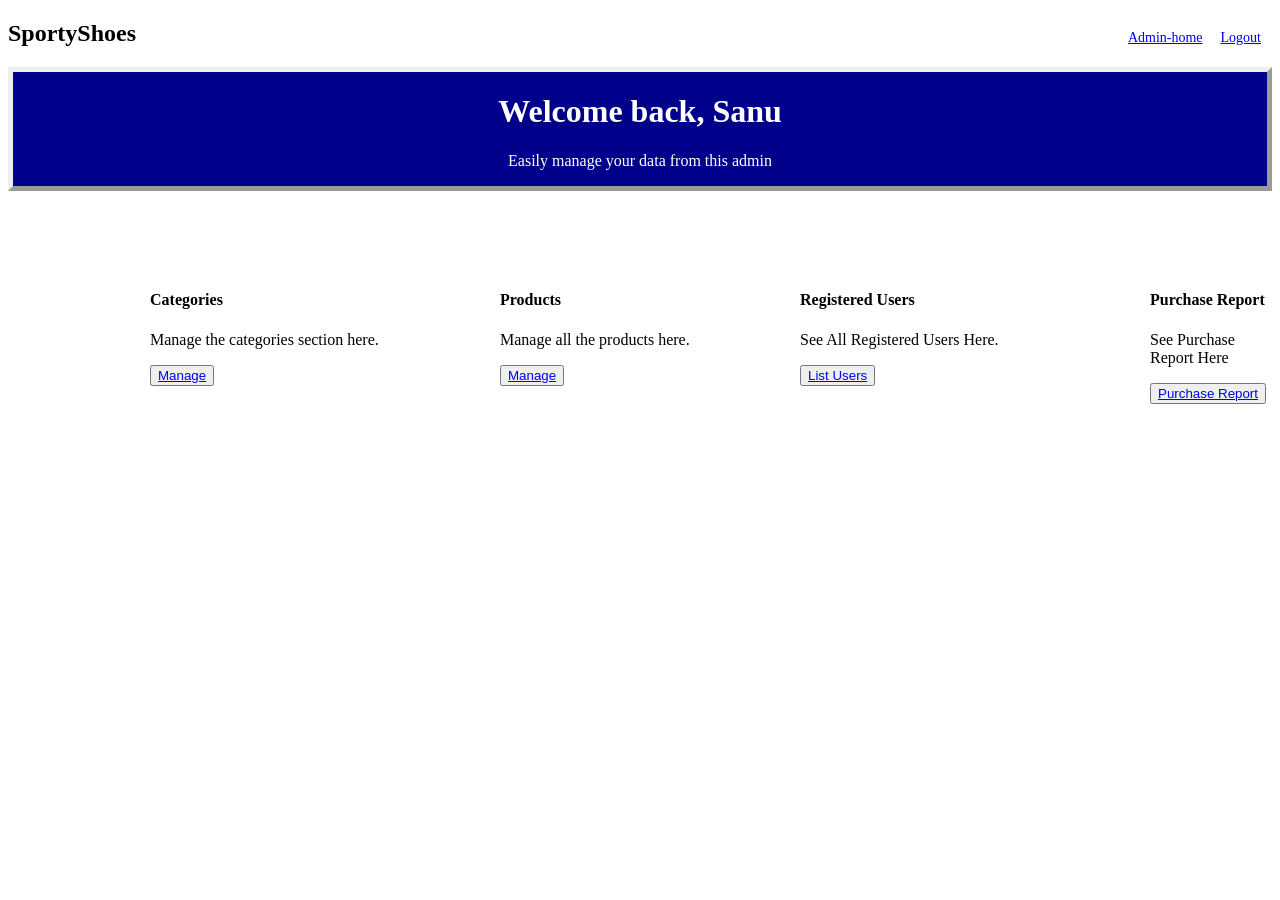
<file: sportyshoes/src/main/resources/templates/adminHome.html>
<!doctype html>
<html lang="en" xmlns:th="http://www.thymeleaf.org">
<head>
    <meta charset="UTF-8">
    <meta name="viewport"
          content="width=device-width, user-scalable=no, initial-scale=1.0, maximum-scale=1.0, minimum-scale=1.0">
    <meta http-equiv="X-UA-Compatible" content="ie=edge">
    <title>SportyShoes</title>
</head>
<body>
<nav  >
   <div>
    <h1>SportyShoes</h1>
        <table style="Color:red;position: absolute;top: 8px;right: 16px;font-size: 14px;top:3%;">
            <td> <a th:href="@{/admin}" href="#">Admin-home</a>&nbsp;&nbsp;&nbsp;&nbsp;</td>
            <td> <a  th:href="@{/logout}" href="#">Logout</a></td>
        </table>
                
    </div>
</nav>
<div  style="color:white;text-align: center; border: 5px outset;
background-color: darkblue;">
    <h1>Welcome back, Sanu</h1>
    <p>Easily manage your data from this admin</p>
</div>
<div >
    <div >
        <div   >
            <div   style="position: absolute; top:30%; left: 150px ;background-color:white;">
                <div >
                    <h4 >Categories</h4>
                    <p >Manage the categories section here.</p>
                    <button><a href="#" th:href="@{/admin/categories}">Manage</a></button>

                </div>
            </div>
        </div>
        <div >
            <div  style="position: absolute; top:30%; left: 500px ;background-color:white;">
                <div >
                    <h4 >Products</h4>
                    <p>Manage all the products here.</p>
                    <button><a href="#" th:href="@{/admin/products}">Manage</a></button>

                </div>
            </div>
        </div>
        
        <div  >
            <div  style="position: absolute; top:30%; left: 800px ;background-color:white;">
                <div >
                    <h4 >Registered Users</h4>
                    <p  >See All Registered Users Here.</p>
                    <button><a href="#" th:href="@{/admin/users}">List Users</a></button>

                </div>
            </div>
        </div>
        
        <div   >
            <div  style="position: absolute; top:30%; left: 1150px ;background-color:white;">
                <div >
                    <h4  >Purchase Report</h4>
                    <p  >See Purchase Report Here</p>
                    <button><a href="#" th:href="@{/admin/purchaseReport}">Purchase Report</a></button>

                </div>
            </div>
        </div>

    </div>
</div>
</body>
</html>
</file>
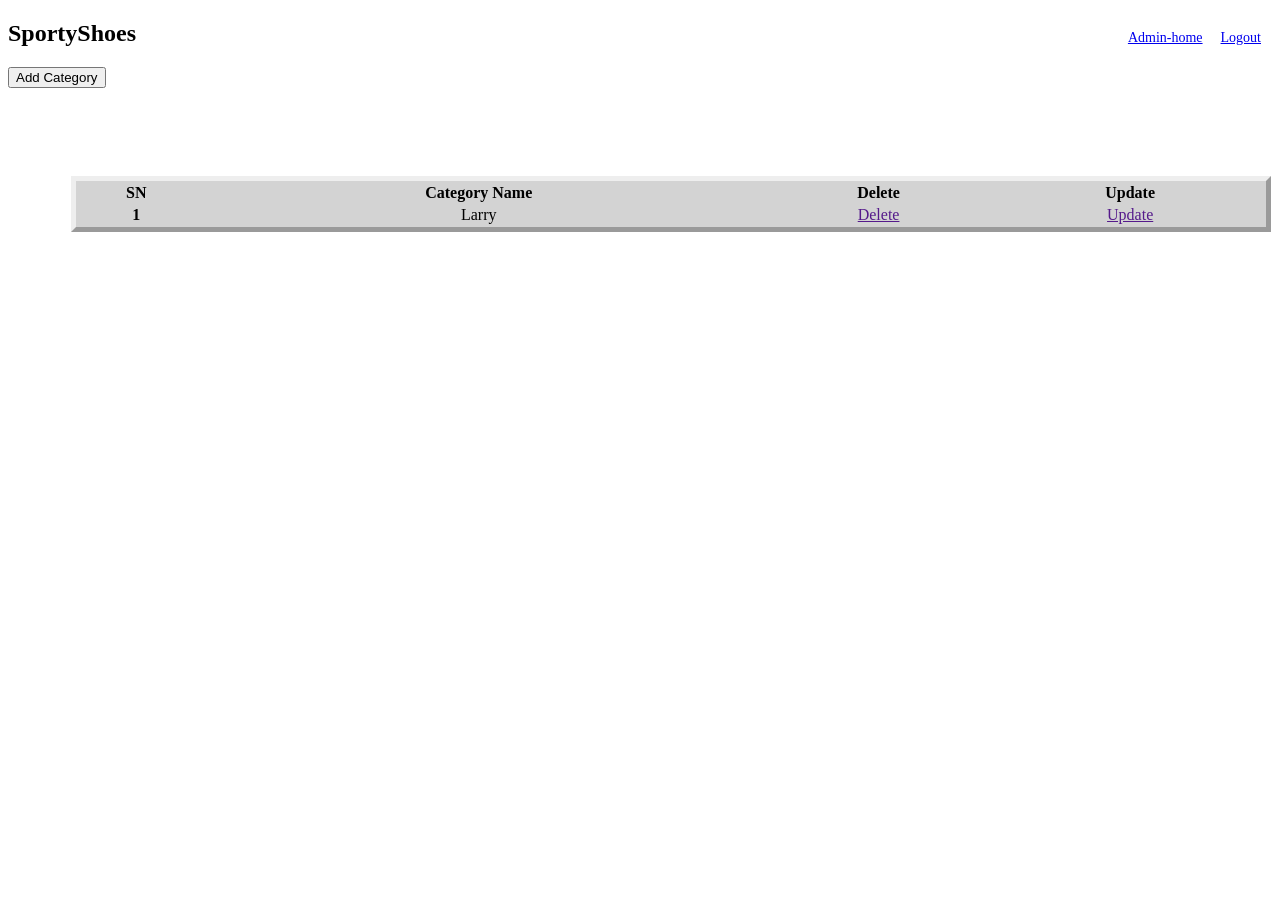
<file: sportyshoes/src/main/resources/templates/categories.html>
<!doctype html>
<html lang="en" xmlns:th="http://www.thymeleaf.org">
<head>
    <meta charset="UTF-8">
    <meta name="viewport"
          content="width=device-width, user-scalable=no, initial-scale=1.0, maximum-scale=1.0, minimum-scale=1.0">
    <meta http-equiv="X-UA-Compatible" content="ie=edge">
    <title>Sporty Shoes</title>
</head>
<body>
<nav  >
    <div>
        <h1>SportyShoes</h1>

        </div>
        <table style="Color:red;position: absolute;top: 8px;right: 16px;font-size: 14px;top:3%;">
            <td> <a th:href="@{/admin}" href="#">Admin-home</a>&nbsp;&nbsp;&nbsp;&nbsp;</td>
            <td> <a  th:href="@{/logout}" href="#">Logout</a></td>
        </table>
    </div>
</nav>
<div>

    <button><a th:href="@{/admin/categories/add}" >Add Category</a></button>
    <table   style="color:black;text-align: center; border: 5px outset; background-color: lightgrey;margin-left: 5%;margin-right: 5%; width: 1200px;margin-top: 7%;">
        <thead >
        <tr>
            <th scope="col">SN</th>
            <th scope="col">Category Name</th>
            <th scope="col">Delete</th>
            <th scope="col">Update</th>
        </tr>
        </thead>
        <tbody>

        <tr th:each="category, iStat : ${categories}">
            <th scope="row" th:text="${iStat.index + 1}">1</th>
            <td th:text="${category.name}">Larry</td>

            <td><a href="" th:href="@{/admin/categories/delete/{id}(id=${category.id})}" >Delete</a></td>
            <td><a href="" th:href="@{/admin/categories/update/{id}(id=${category.id})}" >Update</a></td>

        </tr>
        </tbody>
    </table>
</div>
</body>
</html>
</file>
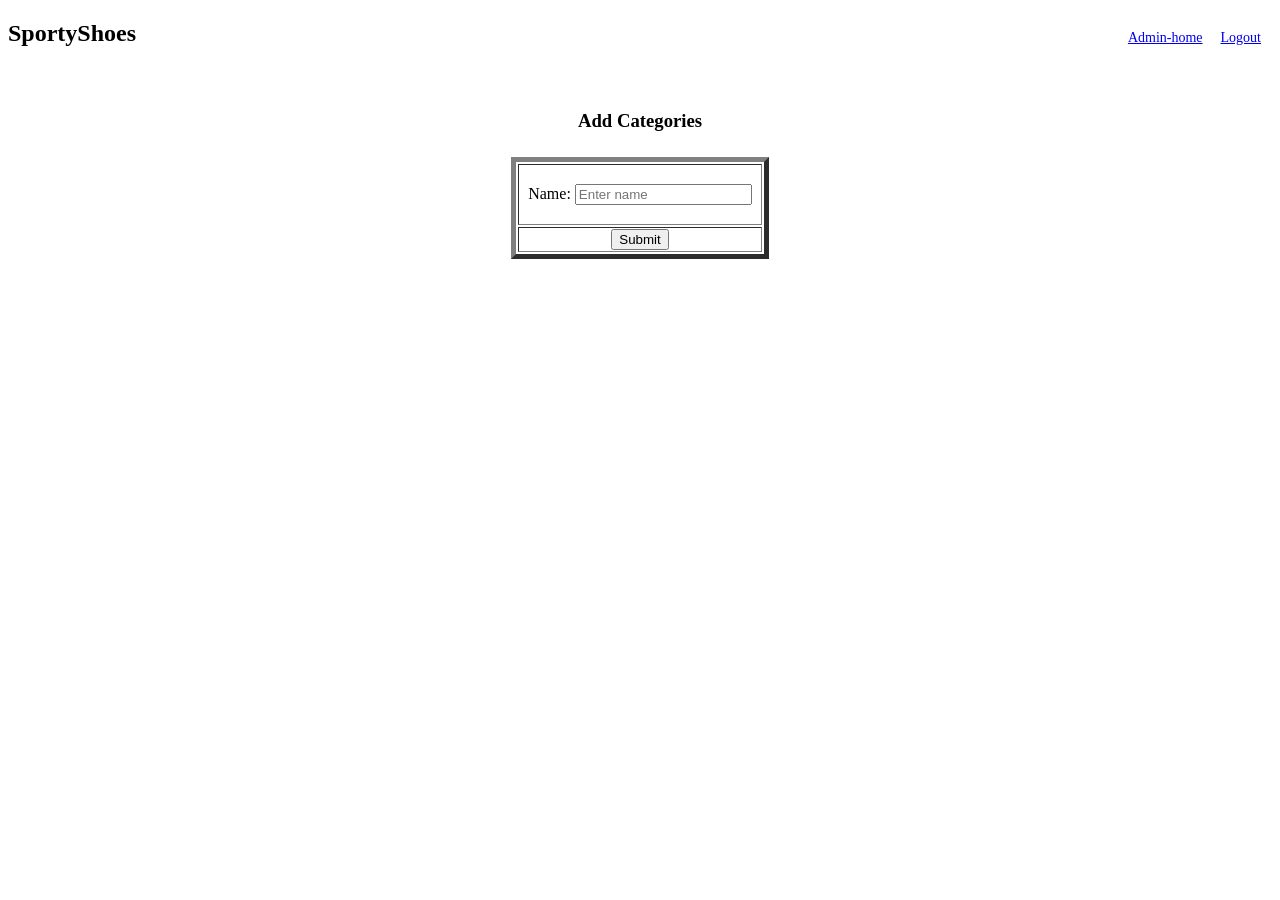
<file: sportyshoes/src/main/resources/templates/categoriesAdd.html>
<!doctype html>
<html lang="en" xmlns:th="http://www.thymeleaf.org">
<head>
    <meta charset="UTF-8">
    <meta name="viewport"
          content="width=device-width, user-scalable=no, initial-scale=1.0, maximum-scale=1.0, minimum-scale=1.0">
    <meta http-equiv="X-UA-Compatible" content="ie=edge">
    <title>Sporty Shoes</title>
</head>
<body>
<nav  >
    <div >
        <h1>SportyShoes</h1>

        </div>
        <table style="Color:red;position: absolute;top: 8px;right: 16px;font-size: 14px;top:3%;">
            <td> <a th:href="@{/admin}" href="#">Admin-home</a>&nbsp;&nbsp;&nbsp;&nbsp;</td>
            <td> <a  th:href="@{/logout}" href="#">Logout</a></td>
        </table>
    </div>
</nav>
<div >
    <div >
        <div   style="margin-top: 5%;border:thin">
            <h3 style="text-align:center;">Add Categories</h3>
            <form th:action="@{/admin/categories/add}" method="post" th:object="${category}">
                <!-- <table >
                <input type="hidden" name="id"  th:field="*{id}">
                <div   "form-group">
                    <label for="name">Name</label>
                    <br>
                    <br>
                    <input type="text"   "form-control" required th:field="*{name}" name="name" id="name"  placeholder="Enter name">

                </div>
                <br>
                <button style="background-color: blue;color: white;font-size: large;position: absolute ;left: center;" type="submit" >Submit</button>
            </table> -->
            <table border="5" style="text-align:center; margin-left:auto;margin-right:auto;margin-top: 2%;" > 
                <input type="hidden" name="id"  th:field="*{id}">
                <tr><td><br/>&nbsp;&nbsp;Name: <input type="text"   "form-control" required th:field="*{name}" name="name" id="name"  placeholder="Enter name">&nbsp;&nbsp;<br/><br/>
                <tr><td><input type="submit"></td></tr>
                </table>
            </form>
        </div>
    </div>
</div>
</body>
</html>
</file>
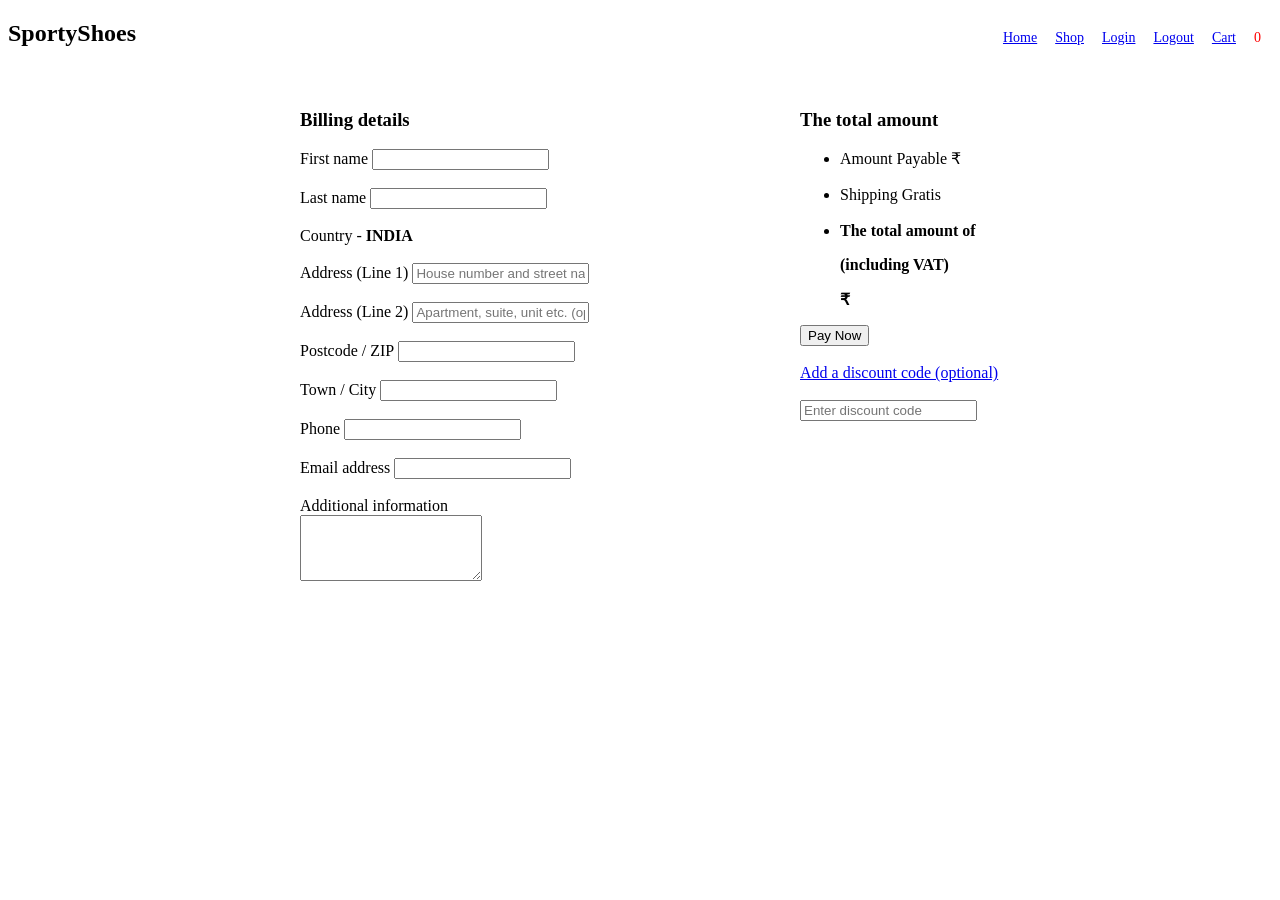
<file: sportyshoes/src/main/resources/templates/checkout.html>
<!doctype html>
<html lang="en" xmlns:th="http://www.thymeleaf.org"
      xmlns:sec="http://www.thymeleaf.org/thymeleaf-extras-springsecurity3">
<head>
    <meta charset="UTF-8">
    <meta name="viewport"
          content="width=device-width, user-scalable=no, initial-scale=1.0, maximum-scale=1.0, minimum-scale=1.0">
    <meta http-equiv="X-UA-Compatible" content="ie=edge">
    <title>Sporty Shoes</title>
</head>
<body>
<nav  >
    <div >
        <h1>SportyShoes</h1>

        <table style="Color:red;position: absolute;top: 8px;right: 16px;font-size: 14px;top:3%;">
            <td> <a th:href="@{/}" href="#">Home</a>&nbsp;&nbsp;&nbsp;&nbsp;</td>
            <td> <a th:href="@{/shop}" href="#">Shop</a>&nbsp;&nbsp;&nbsp;&nbsp;</td>
            <td> <a sec:authorize="isAnonymous()" th:href="@{/login}" href="#">Login</a>&nbsp;&nbsp;&nbsp;&nbsp;</td>
            <td> <a  sec:authorize="isAuthenticated()" th:href="@{/logout}" href="#">Logout</a>&nbsp;&nbsp;&nbsp;&nbsp;</td>
            <td> <a th:href="@{/cart}" href="#">Cart</a>&nbsp;&nbsp;&nbsp;&nbsp;</td>
            <td> <span th:text="${cartCount}">0</span></td>
        </table>
    </div>
</nav>
<div >

    <section >
        <div >
            <div   style="position: absolute;left: 300px;top: 10% ;">

                <div  >
                    <div  >

                        <h3 >Billing details</h3>

                        <div  >
                            <div >

                                <!-- First name -->
                                <div >
                                    <label for="firstName">First name</label>
                                    <input type="text" id="firstName" required  >
                                </div>

                            </div>
                            <!-- Grid column -->
                            <br>
                            <!-- Grid column -->
                            <div  >

                                <!-- Last name -->
                                <div >
                                    <label for="lastName">Last name</label>
                                    <input type="text" id="lastName" required  >
                                </div>

                            </div>
                            <!-- Grid column -->

                        </div>
                        <!-- Grid row -->


                        <br>
                        <!-- Country -->
                        <div >
                            <div >
                                <label>Country - <strong>INDIA</strong></label>


                            </div>
                        </div>
                        <br>
                        <!-- Address Part 1 -->
                        <div >
                            <label for="form14">Address (Line 1)</label>
                            <input type="text" required id="form14" placeholder="House number and street name"  >
                        </div>
                        <br>
                        <!-- Address Part 2 -->
                        <div >
                            <label for="form15">Address (Line 2)</label>
                            <input type="text" id="form15" placeholder="Apartment, suite, unit etc. (optional)"
                                     >
                        </div>
                        <br>
                        <!-- Postcode / ZIP -->
                        <div   >
                            <label for="form16">Postcode / ZIP</label>
                            <input type="text" maxlength="6" minlength="6" required id="form16"  >
                        </div>
                        <br>
                        <!-- Town / City -->
                        <div   >
                            <label for="form17">Town / City</label>
                            <input type="text" required id="form17" >

                        </div>
                        <br>
                        <!-- Phone -->
                        <div >
                            <label for="form18">Phone</label>
                            <input type="number" minlength="10" maxlength="10" required id="form18"  >
                        </div>
                        <br>
                        <!-- Email address -->
                        <div  >
                            <label for="form19">Email address</label>
                            <input type="email" required id="form19" >
                        </div>
                        <br>
                        <!-- Additional information -->
                        <div >
                            <label for="form76">Additional information</label>
                            <br>
                            <textarea id="form76"  rows="4"></textarea>
                        </div>



                    </div>
                </div>
                <!-- Card -->

            </div>


            <div   style="position: absolute;left: 800px;top: 10%;">

                <div >
                    <div >

                        <h3 >The total amount </h3>

                        <ul  >
                            <li  >
                                Amount Payable
                                <span>₹<span th:text="${total}"></span></span>
                            </li>
                            <br>
                            <li >
                                Shipping
                                <span>Gratis</span>
                            </li>
                            <br>
                            <li >
                                <div>
                                    <strong>The total amount of</strong>
                                    <strong>
                                        <p  >(including VAT)</p>
                                    </strong>
                                </div>
                                <span><strong>₹<span th:text="${total}"></span></strong></span>
                            </li>
                        </ul>

                        <form action="" method="post" th:action="@{/payNow}" >
                            <button type="submit" >Pay Now</button>
                        </form>

                    </div>
                </div>

                <br>

                <div >
                    <div  >

                        <a data-toggle="collapse" href="#collapseExample"
                           aria-expanded="false" aria-controls="collapseExample">
                            Add a discount code (optional)
                            <span><i ></i></span>
                        </a>

                        <div id="collapseExample">
                            <div  >
                                <div  >
                                    <br>
                                    <input type="text" id="discount-code" 
                                           placeholder="Enter discount code">
                                </div>
                            </div>
                        </div>
                    </div>
                </div>

            </div>

        </div>

    </section>


</div>
</body>
</html>
</file>
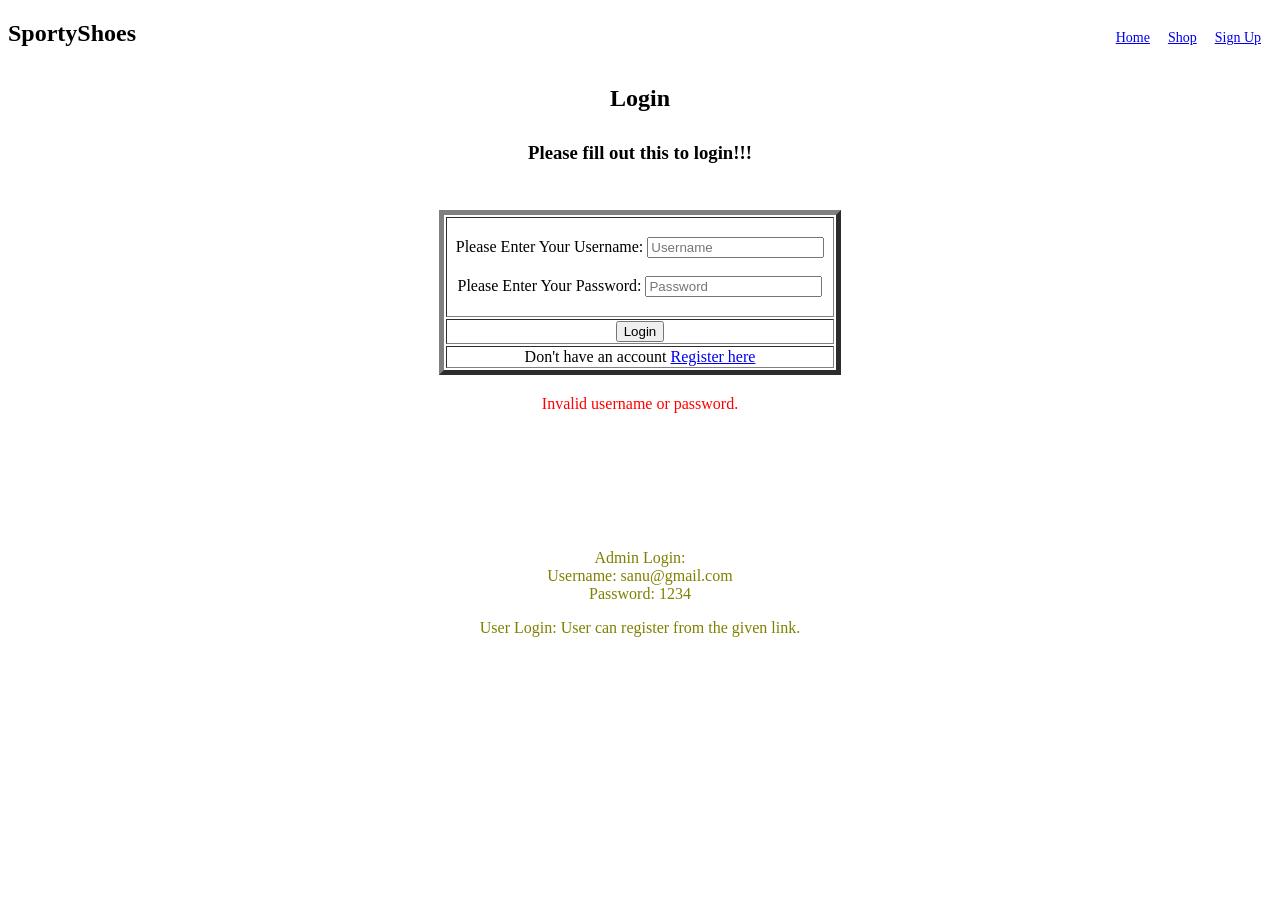
<file: sportyshoes/src/main/resources/templates/login.html>
<!doctype html>
<html lang="en" xmlns:th="http://www.thymeleaf.org">
<head>
    <meta charset="UTF-8">
    <meta name="viewport"
          content="width=device-width, user-scalable=no, initial-scale=1.0, maximum-scale=1.0, minimum-scale=1.0">
    <meta http-equiv="X-UA-Compatible" content="ie=edge">
    <title>Sporty Shoes</title>
</head>
<body>


<nav    >
    <div >
        <h1>SportyShoes</h1>
        <table style="Color:red;position: absolute;top: 8px;right: 16px;font-size: 14px;top:3%;">
            <td> <a th:href="@{/}" href="#">Home</a>&nbsp;&nbsp;&nbsp;&nbsp;</td>
            <td> <a th:href="@{/shop}" href="#">Shop</a>&nbsp;&nbsp;&nbsp;&nbsp;</td>
            <td> <a href="#">Sign Up</a></td>
        </table>
    </div>
</nav>
<div  >
    <div >
        <div >
            <h2 style="text-align: center;margin-top: 3%;">Login</h2>
            <h3 style="text-align: center;padding: 10px;">Please fill out this to login!!!</h3>
            <form th:action="@{/login}" method="post">
                <table border="5" style="text-align:center; margin-left:auto;margin-right:auto;" > 
                    <tr><td><br/>&nbsp;&nbsp;Please Enter Your Username: <input type="text" name="email" placeholder="Username">&nbsp;&nbsp;<br/><br/>
                    &nbsp;&nbsp;Please Enter Your Password: <input type="password" name="password" placeholder="Password">&nbsp;&nbsp;<br/><br/></td></tr>
                    <tr><td><input type="submit" value="Login"></td></tr>
                    <br>
                    
                    <tr><td><span >Don't have an account <a href="./register.html"
                        th:href="@{/register}">Register here</a></span></td></tr>
                    </table>
                    <div th:if="${param.error}"   style="text-align: center;padding: 20px;color: red;">
                        Invalid username or password.
                    </div>

            </form>
            <div style="text-align: center;padding: 100px; color: olive;">
                <p> Admin Login:
                    <br>
                    Username: sanu@gmail.com
                    <br>    
                    Password: 1234</p>
                <p>User Login:
                    User can register from the given link.
                </p> 
            </div>
        </div>

    </div>
</div>
</body>
</html>
</file>
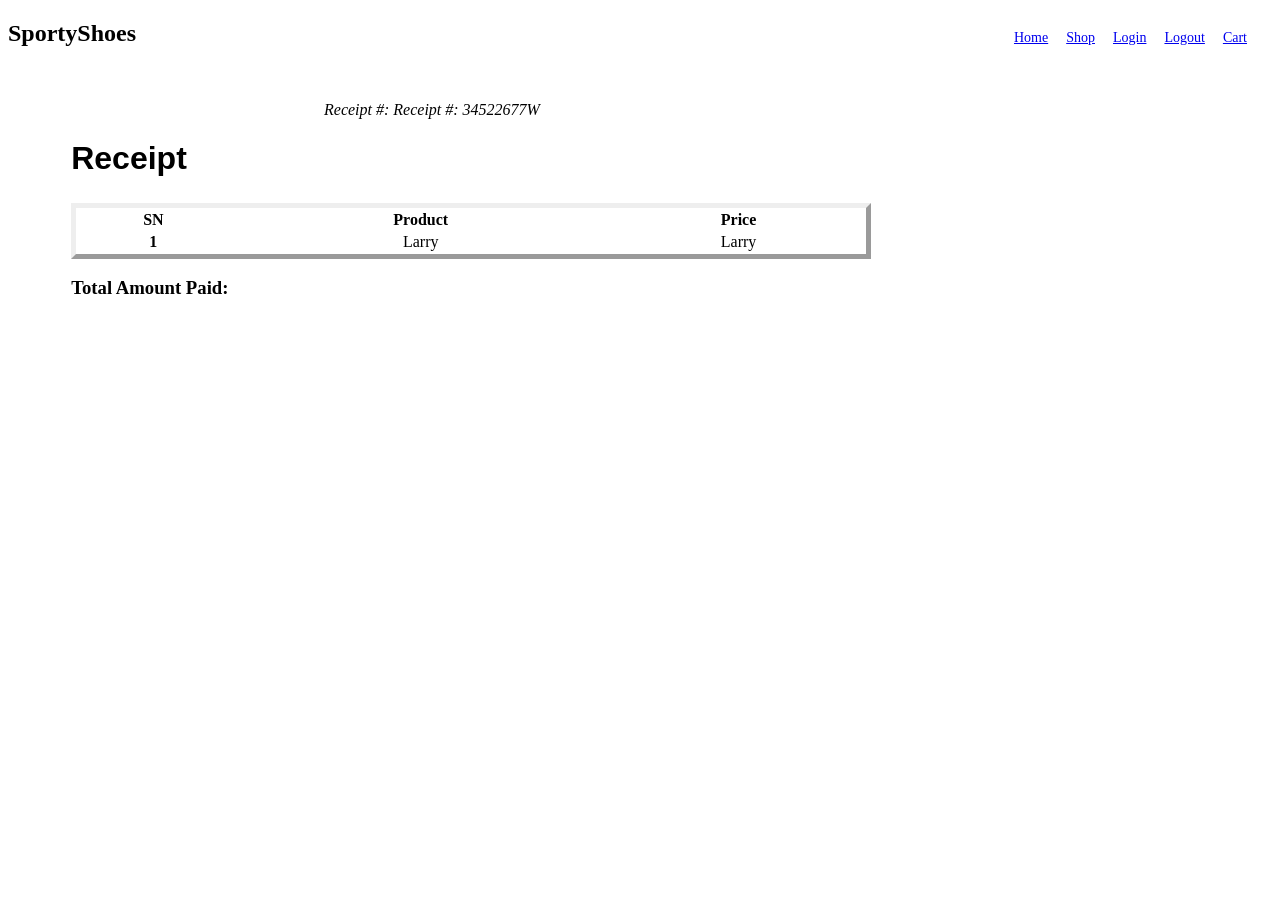
<file: sportyshoes/src/main/resources/templates/orderPlaced.html>
<!doctype html>
<html lang="en" xmlns:th="http://www.thymeleaf.org"
      xmlns:sec="http://www.thymeleaf.org/thymeleaf-extras-springsecurity3">
<head>
    <meta charset="UTF-8">
    <meta name="viewport"
          content="width=device-width, user-scalable=no, initial-scale=1.0, maximum-scale=1.0, minimum-scale=1.0">
    <meta http-equiv="X-UA-Compatible" content="ie=edge">
    <title>Sporty Shoes</title>
</head>
<body>


<nav  >
    <div>
        <h1>SportyShoes</h1>

        <table style="Color:red;position: absolute;top: 8px;right: 16px;font-size: 14px;top:3%;">
            <td> <a th:href="@{/}" href="#">Home</a>&nbsp;&nbsp;&nbsp;&nbsp;</td>
            <td> <a th:href="@{/shop}" href="#">Shop</a>&nbsp;&nbsp;&nbsp;&nbsp;</td>
            <td> <a sec:authorize="isAnonymous()" th:href="@{/login}" href="#">Login</a>&nbsp;&nbsp;&nbsp;&nbsp;</td>
            <td> <a  sec:authorize="isAuthenticated()" th:href="@{/logout}" href="#">Logout</a>&nbsp;&nbsp;&nbsp;&nbsp;</td>
            <td> <a th:href="@{/cart}" href="#">Cart</a>&nbsp;&nbsp;&nbsp;&nbsp;</td>
        </table>
    </div>
</nav>
<div >
    <div >
        <div >
            <div >
                <div >
                    <strong th:text="${result}"></strong>
                    <br>
                </div>
                <div  >
                    <p style="position: relative;left: 25%;">
                    	<em>Receipt #: </em>
                        <em th:text="${Reciept}">Receipt #: 34522677W</em>
                    </p>
                </div>
            </div>
            <div >
                <div >
                    <h1 style="position: relative;left: 5%; font-family: Arial, Helvetica, sans-serif;">Receipt</h1>
                </div>

                <table   style="color:black;text-align: center; border: 5px outset; background-color: white;margin-left: 5%;margin-right: 50%; width: 800px;margin-top: 2%;">
                    <thead>
                    <tr>
                        <th scope="col">SN</th>
            			<th scope="col">Product</th>
            			<th scope="col">Price</th>
                    </tr>
                    </thead>
                    <tbody>

                    <tr th:each="item, iStat : ${products}">
                    	<th scope="row" th:text="${iStat.index + 1}">1</th>
						<td th:text="${item.name}">Larry</td>
						<td th:text="${item.price}">Larry</td>
                     
                    </tr>
                    </tbody>
                </table>
                
                <div  style="margin: auto;">
                    <span><h3 style="position: relative;left: 5%;">Total Amount Paid: </h3></span>
                    <span style="position: relative;left: 17%; top: -40.5px"><h3 th:text="${total}"></h3></span>
                    
                </div>
                
                
            </div>
        </div>
    </div>
</div>
</body>
</html>
</file>
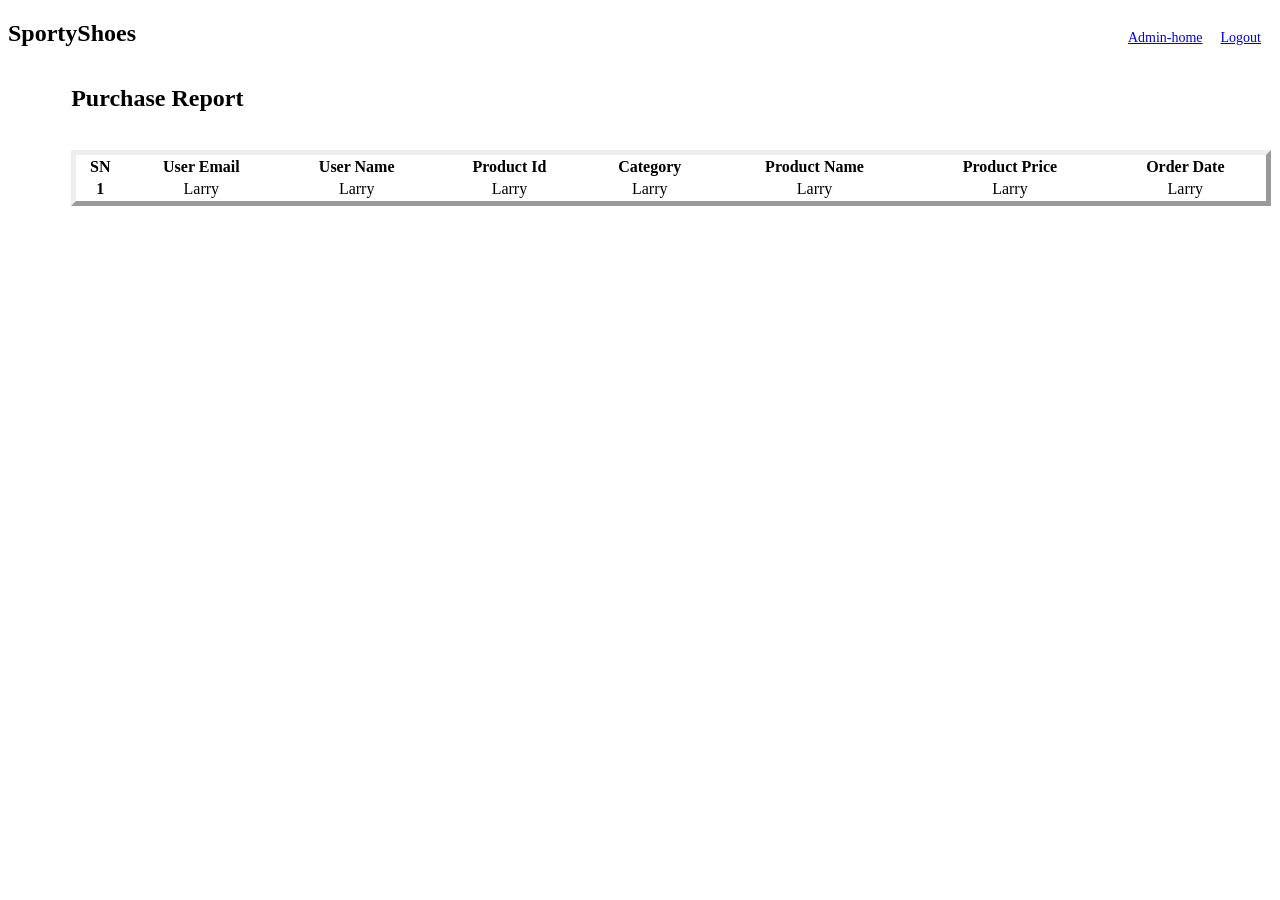
<file: sportyshoes/src/main/resources/templates/purchaseReport.html>
<!doctype html>
<html lang="en" xmlns:th="http://www.thymeleaf.org">
<head>
    <meta charset="UTF-8">
    <meta name="viewport"
          content="width=device-width, user-scalable=no, initial-scale=1.0, maximum-scale=1.0, minimum-scale=1.0">
    <meta http-equiv="X-UA-Compatible" content="ie=edge">
    <title>Sporty Shoes</title>
</head>
<body>
<nav >
    <h1>SportyShoes</h1>
        <table style="Color:red;position: absolute;top: 8px;right: 16px;font-size: 14px;top:3%;">
            <td> <a th:href="@{/admin}" href="#">Admin-home</a>&nbsp;&nbsp;&nbsp;&nbsp;</td>
            <td> <a  th:href="@{/logout}" href="#">Logout</a></td>
        </table>
</nav>
<div >
    <div >
        <div >

            <div >
                <div >
                    <h2 style="margin-left: 5%; margin-top: 3%;">Purchase Report</h2>
                </div>

                <table id="purchaseReport"   style="color:black;text-align: center; border: 5px outset; background-color: white;margin-left: 5%;margin-right: 5%; width: 1200px;margin-top: 3%;">
                    <thead>
                    <tr>
                        <th scope="col">SN</th>
            			<th scope="col">User Email</th>
            			<th scope="col">User Name</th>
            			<th scope="col">Product Id</th>
            			<th scope="col">Category</th>
            			<th scope="col">Product Name</th>
            			<th scope="col">Product Price</th>
            			<th scope="col">Order Date</th>
                    </tr>
                    </thead>
                    <tbody>

                    <tr th:each="purchase, iStat : ${puchaseList}">
                    	<th scope="row" th:text="${iStat.index + 1}">1</th>
						<td th:text="${purchase.email}">Larry</td>
						<td th:text="${purchase.name}">Larry</td>
						<td th:text="${purchase.productId}">Larry</td>
						<td th:text="${purchase.category}">Larry</td>
						<td th:text="${purchase.productName}">Larry</td>
						<td th:text="${purchase.price}">Larry</td>
						<td th:text="${purchase.date}">Larry</td>
						
						
                    </tr>
                    </tbody>
                </table>         
                
            </div>
        </div>
    </div>
</div>
<script>
$(document).ready(function () {
    $('#purchaseReport').dataTable({
        "lengthMenu": [5, 7, 10, 12, 15, 20],
        "ordering": false
    });
    $('.dataTables_length').addClass('bs-select');

});
</script>
</body>
</html>
</file>
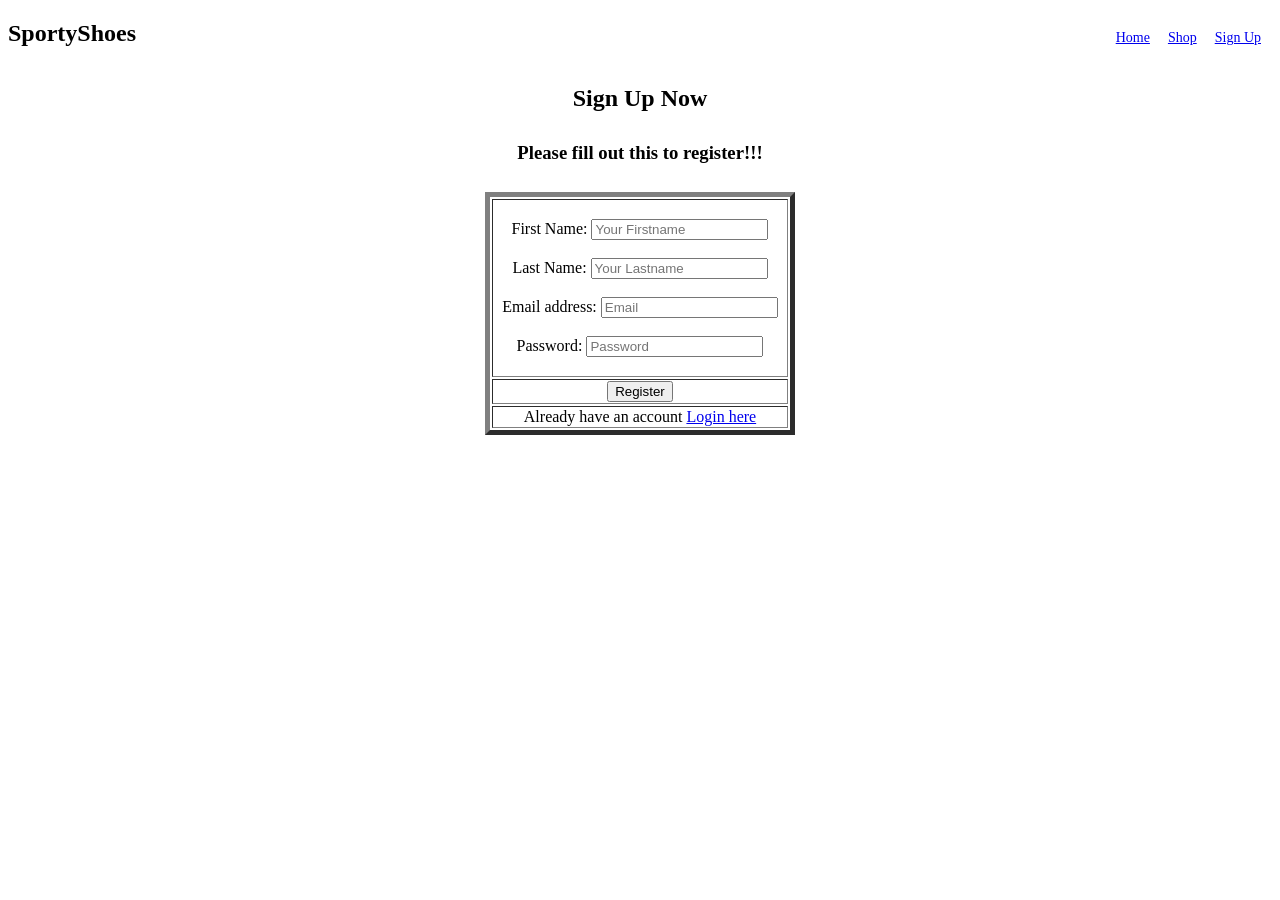
<file: sportyshoes/src/main/resources/templates/register.html>
<!doctype html>
<html lang="en" xmlns:th="http://www.thymeleaf.org">
<head>
    <meta charset="UTF-8">
    <meta name="viewport"
          content="width=device-width, user-scalable=no, initial-scale=1.0, maximum-scale=1.0, minimum-scale=1.0">
    <meta http-equiv="X-UA-Compatible" content="ie=edge">
    <title>Sporty Shoes</title>
</head>
<body>


<nav >
    <div >
        <h1>SportyShoes</h1>
        <table style="Color:red;position: absolute;top: 8px;right: 16px;font-size: 14px;top:3%;">
            <td> <a th:href="@{/}" href="#">Home</a>&nbsp;&nbsp;&nbsp;&nbsp;</td>
            <td> <a th:href="@{/shop}" href="#">Shop</a>&nbsp;&nbsp;&nbsp;&nbsp;</td>
            <td> <a href="#">Sign Up</a></td>
        </table>
    </div>
</nav>
<div  >
    <div >
        <h2 style="text-align: center;margin-top: 3%;">Sign Up Now</h2>
        <h3 style="text-align: center;padding: 10px;">Please fill out this to register!!!</h3>
        <form th:action="@{/register}" th:object="${user}" method="post">

            <table border="5" style="text-align:center; margin-left:auto;margin-right:auto;" > 
                <tr><td><br/>&nbsp;&nbsp;First Name: <input type="text" name="firstName" id="firstName" required placeholder="Your Firstname" >&nbsp;&nbsp;<br/><br/>
                &nbsp;&nbsp;Last Name: <input type="text" name="lastName" id="lastName" required placeholder="Your Lastname" >&nbsp;&nbsp;<br/><br/>
                &nbsp;&nbsp;Email address: <input type="email"     required minlength="6" placeholder="Email" name="email" id="email"
                aria-describedby="emailHelp">&nbsp;&nbsp;<br/><br/>
                &nbsp;&nbsp;Password: <input type="password"     required placeholder="Password" name="password"
                id="password">&nbsp;&nbsp;<br/><br/></td></tr>
                <tr><td><input type="submit" value="Register" ></td></tr>
                <tr><td><span style="margin-top: 10px">Already have an account <a href="./login.html"
                    th:href="@{/login}">Login here</a></span></td></tr>
                </table>

        </form>
    </div>
</div>
</body>
</html>
</file>
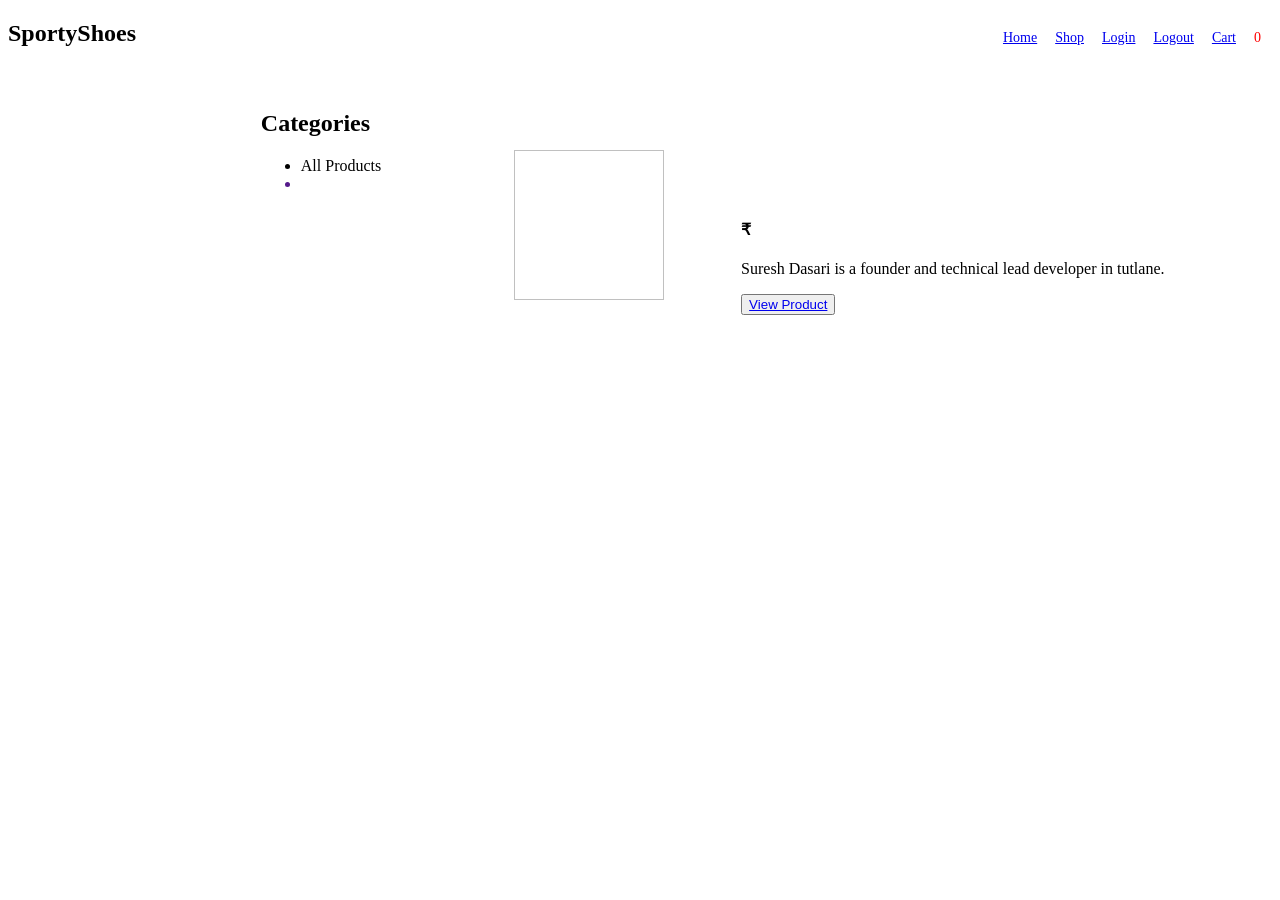
<file: sportyshoes/src/main/resources/templates/shop.html>
<!doctype html>
<html lang="en" xmlns:th="http://www.thymeleaf.org"
      xmlns:sec="http://www.thymeleaf.org/thymeleaf-extras-springsecurity3">
<head>
    <meta charset="UTF-8">
    <meta name="viewport"
          content="width=device-width, user-scalable=no, initial-scale=1.0, maximum-scale=1.0, minimum-scale=1.0">
    <meta http-equiv="X-UA-Compatible" content="ie=edge">
    <title>Sporty Shoes</title>
</head>
<body>


<nav >
    <h1>SportyShoes</h1>

        <table style="Color:red;position: absolute;top: 8px;right: 16px;font-size: 14px;top:3%;">
            <td> <a th:href="@{/}" href="#">Home</a>&nbsp;&nbsp;&nbsp;&nbsp;</td>
            <td> <a th:href="@{/shop}" href="#">Shop</a>&nbsp;&nbsp;&nbsp;&nbsp;</td>
            <td> <a sec:authorize="isAnonymous()" th:href="@{/login}" href="#">Login</a>&nbsp;&nbsp;&nbsp;&nbsp;</td>
            <td> <a  sec:authorize="isAuthenticated()" th:href="@{/logout}" href="#">Logout</a>&nbsp;&nbsp;&nbsp;&nbsp;</td>
            <td> <a th:href="@{/cart}" href="#">Cart</a>&nbsp;&nbsp;&nbsp;&nbsp;</td>
            <td> <span th:text="${cartCount}">0</span></td>
        </table>
</nav>
<div style="margin-top: 30px">
    <div >
        <div   style="margin-left: 20%;margin-top: 5%;">
            <h2>Categories</h2>
            <ul>
                <a th:href="@{/shop}"><li >All Products</li></a>
                <a href="" th:each="category, iStat : ${categories}"
                   th:href="@{/shop/category/{id}(id=${category.id})}"><li
                                 th:text="${category.name}"></li></a>

            </ul>
        </div>
        <div  style="margin-left: 40%;margin-top: -5%;">
            <div style="margin-top: 20px" th:each="product : ${products}">
                <div  >
                    <div >
                        <img height="150px" width="150px" th:src="@{${'/productImages/' + product.imageName}}" th:alt="${product.name}">
                    </div>
                    <div >
                        <div  style="margin-left: 30%;margin-top: -14%;" >
                            <h5  th:text="${product.name}"></h5>
                            <h4>₹ <span th:text="${product.price}"></span></h4>
                            <p th:text="${product.description}" >Suresh Dasari is a founder and technical lead developer in tutlane.</p>
                            <button><a href="#" th:href="@{/shop/viewproduct/{id}(id=${product.id})}">View Product</a></button>
                        </div>
                    </div>
                </div>
            </div>
        </div>
    </div>
</div>
</body>
</html>
</file>
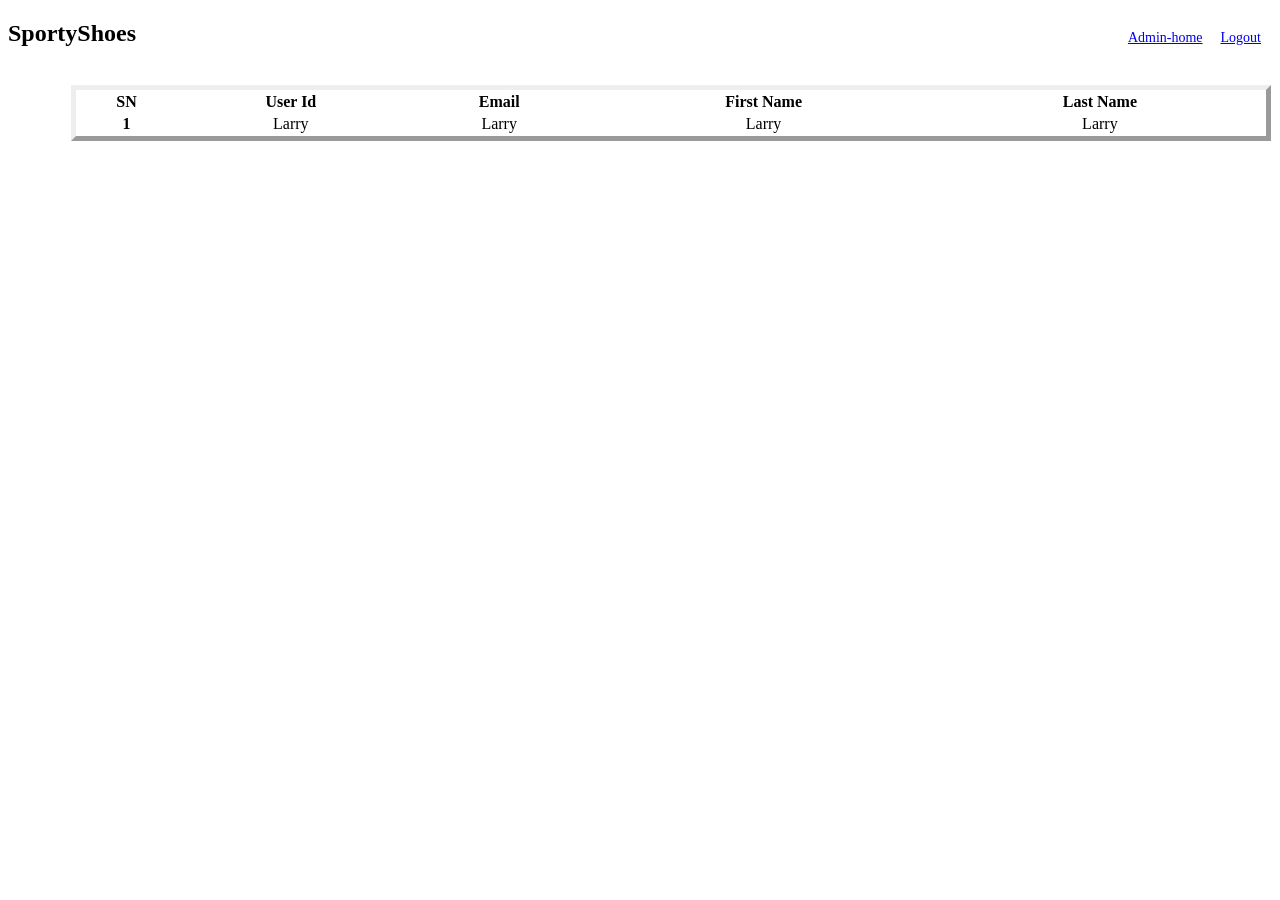
<file: sportyshoes/src/main/resources/templates/userList.html>
<!doctype html>
<html lang="en" xmlns:th="http://www.thymeleaf.org">
<head>
    <meta charset="UTF-8">
    <meta name="viewport"
          content="width=device-width, user-scalable=no, initial-scale=1.0, maximum-scale=1.0, minimum-scale=1.0">
    <meta http-equiv="X-UA-Compatible" content="ie=edge">
    <title>Sporty Shoes</title>
</head>
<body>
<nav >
    <h1>SportyShoes</h1>
        <table style="Color:red;position: absolute;top: 8px;right: 16px;font-size: 14px;top:3%;">
            <td> <a th:href="@{/admin}" href="#">Admin-home</a>&nbsp;&nbsp;&nbsp;&nbsp;</td>
            <td> <a  th:href="@{/logout}" href="#">Logout</a></td>
        </table>
</nav>
<div >
    <div>
        <div >

            <div >
                

                <table id="userReport"   style="color:black;text-align: center; border: 5px outset; background-color: white;margin-left: 5%;margin-right: 5%; width: 1200px;margin-top: 3%;">
                    <thead>
                    <tr>
                        <th scope="col">SN</th>
                        <th scope="col">User Id</th>
            			<th scope="col">Email</th>
            			<th scope="col">First Name</th>
            			<th scope="col">Last Name</th>
                    </tr>
                    </thead>
                    <tbody>

                    <tr th:each="user, iStat : ${userlist}">
                    	<th scope="row" th:text="${iStat.index + 1}">1</th>
						<td th:text="${user.id}">Larry</td>
						<td th:text="${user.email}">Larry</td>
						<td th:text="${user.firstName}">Larry</td>
						<td th:text="${user.lastName}">Larry</td>
						
                    </tr>
                    </tbody>
                </table>         
                
            </div>
        </div>
    </div>
</div>
<script>
$(document).ready(function () {
    $('#userReport').dataTable({
        "lengthMenu": [5, 7, 10, 12, 15, 20],
        "ordering": false
    });
    $('.dataTables_length').addClass('bs-select');

});
</script>

</body>
</html>
</file>
